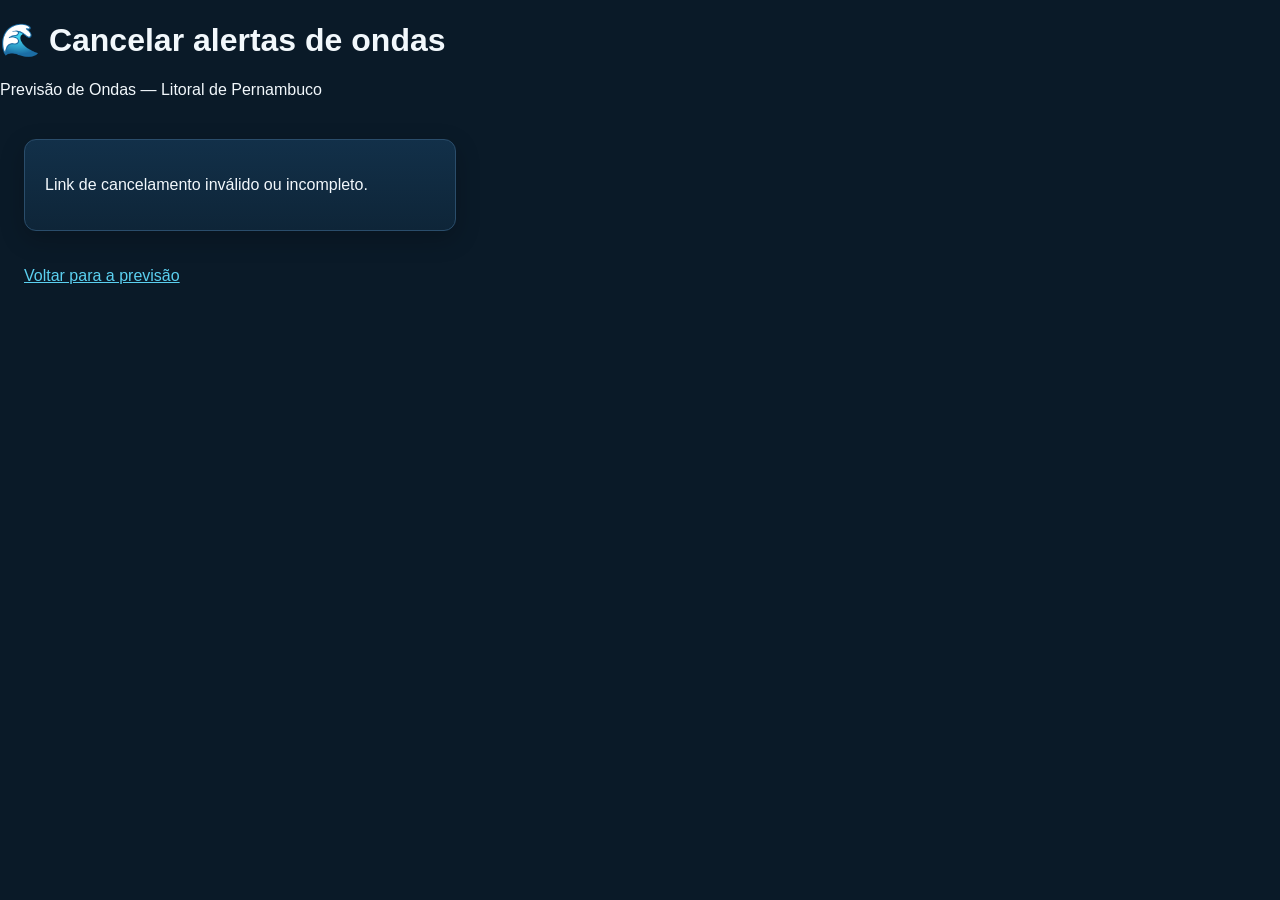
<file: site/unsubscribe.html>
<!DOCTYPE html>
<html lang="pt-BR">
<head>
<meta charset="UTF-8">
<meta name="viewport" content="width=device-width, initial-scale=1.0">
<meta name="theme-color" content="#0a1a28">
<title>Cancelar alertas — Previsão de Ondas PE</title>
<link rel="icon" href="data:image/svg+xml,%3Csvg xmlns='http://www.w3.org/2000/svg' viewBox='0 0 100 100'%3E%3Ctext y='.9em' font-size='90'%3E%F0%9F%8C%8A%3C/text%3E%3C/svg%3E">
<link rel="stylesheet" href="style.css">
</head>
<body>
<header>
  <h1>🌊 Cancelar alertas de ondas</h1>
  <p>Previsão de Ondas — Litoral de Pernambuco</p>
</header>
<main style="padding: 24px; max-width: 480px;">
  <section class="panel" style="padding: 20px;">
    <p id="unsub-status">Processando cancelamento...</p>
  </section>
  <p style="margin-top: 16px;"><a href="index.html" style="color: var(--accent);">Voltar para a previsão</a></p>
</main>
<script src="alerts-config.js"></script>
<script>
(async function () {
  const statusEl = document.getElementById("unsub-status");
  const params = new URLSearchParams(location.search);
  const id = params.get("id");
  const token = params.get("token");

  if (!id || !token) {
    statusEl.textContent = "Link de cancelamento inválido ou incompleto.";
    return;
  }
  if (!window.ALERTS_CONFIG || !window.ALERTS_CONFIG.supabaseUrl || !window.ALERTS_CONFIG.supabaseAnonKey) {
    statusEl.textContent = "Sistema de alertas ainda em configuração. Tente novamente mais tarde.";
    return;
  }

  try {
    const res = await fetch(`${window.ALERTS_CONFIG.supabaseUrl}/rest/v1/rpc/unsubscribe`, {
      method: "POST",
      headers: {
        "Content-Type": "application/json",
        "apikey": window.ALERTS_CONFIG.supabaseAnonKey,
        "Authorization": `Bearer ${window.ALERTS_CONFIG.supabaseAnonKey}`,
      },
      body: JSON.stringify({ p_id: id, p_token: token }),
    });
    if (!res.ok) throw new Error(`HTTP ${res.status}`);
    const result = await res.json();
    statusEl.textContent = result === true
      ? "Cadastro cancelado com sucesso. Você não vai mais receber alertas."
      : "Não foi possível cancelar (link já usado ou inválido).";
  } catch (err) {
    statusEl.textContent = `Erro ao processar o cancelamento (${err.message}). Tente novamente mais tarde.`;
  }
})();
</script>
</body>
</html>
</file>
<file: site/style.css>
:root {
  --bg: #0a1a28;
  --bg-panel: #123049;
  --bg-panel-alt: #0e2538;
  --bg-row-alt: #16354f;
  --border: #2a4d6b;
  --border-strong: #3a6690;
  --text: #f2f8fc;
  --text-dim: #9bb6c9;
  --accent: #5bd0f0;
  --accent-strong: #7ee0ff;
  --day-sep: #3a6690;
  --font-display: "Fraunces", Georgia, "Times New Roman", serif;
  --font-body: "Inter", "Segoe UI", Roboto, Arial, sans-serif;
}

* { box-sizing: border-box; }

body {
  margin: 0;
  font-family: var(--font-body);
  font-variant-numeric: tabular-nums;
  background: var(--bg);
  color: var(--text);
}

/* Cabecalho / hero */
header.hero {
  position: relative;
  min-height: 580px;
  display: flex;
  align-items: flex-end;
  padding: 40px 24px 32px;
  border-bottom: 2px solid var(--border);
  background:
    linear-gradient(180deg, rgba(10, 26, 40, 0.18) 0%, rgba(10, 26, 40, 0.50) 70%, rgba(10, 26, 40, 0.70) 100%),
    url("img/hero-litoral-pe.jpg");
  background-size: cover;
  background-position: center 35%;
  overflow: hidden;
}

.hero-inner {
  position: relative;
  max-width: 720px;
}

.hero-eyebrow {
  margin: 0 0 8px;
  font-size: 0.72rem;
  font-weight: 600;
  letter-spacing: 0.08em;
  text-transform: uppercase;
  color: var(--accent);
}

.hero-title {
  margin: 0 0 12px;
  font-family: var(--font-display);
  font-weight: 600;
  font-size: 2.4rem;
  line-height: 1.12;
  letter-spacing: -0.01em;
  color: var(--text);
}

.hero-meta {
  margin: 0;
  color: var(--text-dim);
  font-size: 0.88rem;
  max-width: 52ch;
}

@media (max-width: 480px) {
  header.hero {
    min-height: 360px;
    padding: 28px 20px 24px;
    background:
      linear-gradient(180deg, rgba(10, 26, 40, 0.32) 0%, rgba(10, 26, 40, 0.72) 70%, rgba(10, 26, 40, 0.92) 100%),
      url("img/hero-litoral-pe.jpg");
    background-size: cover;
    background-position: 85% 38%;
  }
  .hero-title { font-size: 1.65rem; }
}

.place-select-row {
  padding: 16px 24px;
  display: flex;
  gap: 12px;
  align-items: center;
  flex-wrap: wrap;
}

.place-select-row label {
  color: var(--text-dim);
  font-size: 0.85rem;
}

.point-mode-tabs {
  padding: 0;
}

select {
  background: var(--bg-panel);
  color: var(--text);
  border: 1px solid var(--border-strong);
  border-radius: 6px;
  padding: 8px 12px;
  font-size: 0.95rem;
  min-width: 260px;
}

main {
  padding: 0 24px 40px;
  display: flex;
  flex-direction: column;
  gap: 20px;
}

.panel {
  background: linear-gradient(180deg, var(--bg-panel) 0%, var(--bg-panel-alt) 100%);
  border: 1px solid var(--border);
  border-radius: 12px;
  overflow: hidden;
  box-shadow: 0 8px 24px rgba(0,0,0,0.22);
}

.panel-title {
  padding: 12px 18px;
  font-weight: 600;
  font-size: 0.82rem;
  letter-spacing: 0.06em;
  text-transform: uppercase;
  color: var(--accent-strong);
  border-bottom: 1px solid var(--border-strong);
}

.chart-scroll {
  overflow-x: auto;
  overflow-y: hidden;
}

.chart {
  display: flex;
  align-items: flex-end;
  padding: 16px 12px 0;
  min-width: max-content;
  position: relative;
}

.col {
  display: flex;
  flex-direction: column;
  align-items: center;
  width: 34px;
  flex: 0 0 auto;
  padding-bottom: 10px;
  border-right: 1px solid rgba(255,255,255,0.05);
}

.col.day-start {
  border-left: 2px solid var(--day-sep);
}

.bar-track {
  height: 160px;
  display: flex;
  align-items: flex-end;
  justify-content: center;
  width: 100%;
}

.bar {
  width: 100%;
  border-radius: 0;
  transition: opacity 0.15s;
}

.col.is-now {
  background: rgba(255,255,255,0.06);
  box-shadow: inset 1px 0 0 var(--accent-strong), inset -1px 0 0 var(--accent-strong);
}

.bar:hover {
  opacity: 0.75;
}

.value-label {
  font-size: 0.62rem;
  color: var(--text-dim);
  margin-top: 4px;
  height: 14px;
}

.arrow {
  font-size: 0.85rem;
  color: var(--accent);
  margin-top: 2px;
  line-height: 1;
}

.dir-label {
  font-size: 0.58rem;
  font-weight: 600;
  color: var(--accent);
  line-height: 1.2;
}

.time-label {
  font-size: 0.6rem;
  color: var(--text-dim);
  margin-top: 4px;
  white-space: nowrap;
}

.day-labels {
  display: flex;
  padding: 0 12px;
  min-width: max-content;
}

.day-label {
  font-size: 0.72rem;
  font-weight: 700;
  color: var(--text);
  border-left: 2px solid var(--day-sep);
  padding-left: 6px;
  padding-bottom: 6px;
}

.legend {
  display: flex;
  align-items: center;
  gap: 8px;
  padding: 8px 16px 14px;
  font-size: 0.7rem;
  color: var(--text-dim);
  flex-wrap: wrap;
}

.legend .swatch {
  display: inline-block;
  width: 12px;
  height: 12px;
  border-radius: 2px;
  margin-right: 3px;
  vertical-align: middle;
}

.legend-item {
  display: flex;
  align-items: center;
}

footer {
  padding: 16px 24px 32px;
  color: var(--text-dim);
  font-size: 0.75rem;
  border-top: 2px solid var(--border);
}

footer details {
  margin-top: 8px;
}

footer summary {
  cursor: pointer;
  color: var(--accent);
}

.meta-row {
  padding: 0 24px;
  color: var(--text-dim);
  font-size: 0.78rem;
}

.loading, .error {
  padding: 40px 24px;
  color: var(--text-dim);
}

.tide-panel { overflow-x: auto; }

.tide-table {
  border-collapse: collapse;
  font-size: 0.85rem;
  width: 100%;
}

.tide-table th, .tide-table td {
  min-width: 150px;
  border: 1px solid var(--border);
}

.tide-table th {
  text-align: left;
  padding: 10px 14px;
  color: var(--accent-strong);
  font-size: 0.75rem;
  text-transform: uppercase;
  letter-spacing: 0.03em;
  background: var(--bg-panel-alt);
  border-bottom: 2px solid var(--border-strong);
}

.tide-table td {
  padding: 10px 14px;
  white-space: nowrap;
}

.tide-table tr:nth-child(even) td {
  background: var(--bg-row-alt);
}

.tide-icon {
  color: var(--accent);
}

.tabs {
  display: flex;
  gap: 6px;
  padding: 10px 16px 0;
}

.tab-btn {
  background: var(--bg-panel-alt);
  color: var(--text-dim);
  border: 1px solid var(--border);
  border-radius: 6px;
  padding: 6px 12px;
  font-size: 0.78rem;
  cursor: pointer;
}

.tab-btn.active {
  background: var(--accent);
  color: var(--bg);
  border-color: var(--accent);
  font-weight: 700;
}

.credit {
  margin: 12px 0 0;
  color: var(--text-dim);
  font-size: 0.72rem;
}

/* Card de resumo "agora" */
.summary-panel {
  margin: 0 24px;
}

.summary-updated {
  padding: 8px 16px 0;
  font-size: 0.7rem;
  color: var(--text-dim);
}

.stale-warning {
  margin: 8px 16px 0;
  padding: 8px 12px;
  background: rgba(232, 69, 47, 0.18);
  border: 1px solid #e8452f;
  border-radius: 6px;
  color: #ffb4a3;
  font-size: 0.75rem;
  font-weight: 600;
}

.summary-stats-row {
  padding: 14px 16px;
  display: grid;
  grid-template-columns: repeat(8, minmax(90px, 1fr));
  gap: 18px;
}

@media (max-width: 480px) {
  .summary-stats-row { grid-template-columns: repeat(auto-fit, minmax(90px, 1fr)); }
}

.summary-stat .stat-label {
  font-size: 0.65rem;
  text-transform: uppercase;
  letter-spacing: 0.03em;
  color: var(--text-dim);
  margin-bottom: 2px;
}

.summary-stat .stat-value {
  font-family: var(--font-display);
  font-size: 1.3rem;
  font-weight: 600;
  color: var(--text);
}

.summary-stat .stat-sub {
  font-size: 0.68rem;
  color: var(--accent);
}

/* Resumo da semana */
.week-panel { margin: 0 24px; }

#week-strip {
  display: grid;
  grid-auto-flow: column;
}

.week-day {
  text-align: center;
  padding: 16px 10px;
  border-right: 1px solid rgba(255,255,255,0.05);
}

.week-day .wd-label {
  font-size: 0.85rem;
  font-weight: 700;
  color: var(--text);
}

.week-day .wd-range {
  font-family: var(--font-display);
  font-size: 1.3rem;
  font-weight: 600;
  color: var(--accent-strong);
  margin-top: 8px;
}

.week-day .wd-sub {
  font-size: 0.8rem;
  color: var(--accent);
  margin-top: 6px;
}

.week-day .wd-arrow {
  display: inline-block;
  font-size: 0.85rem;
  color: var(--accent);
  margin-right: 2px;
  vertical-align: middle;
}

/* Escala de Ondas em Pernambuco */
.panel-title-flex {
  display: flex;
  align-items: center;
  justify-content: flex-start;
  flex-wrap: wrap;
  gap: 12px;
  row-gap: 8px;
}

.scale-toggle-btn {
  background: var(--bg-panel-alt);
  color: var(--accent-strong);
  border: 1px solid var(--border-strong);
  border-radius: 6px;
  padding: 6px 12px;
  font-size: 0.72rem;
  font-weight: 700;
  text-transform: none;
  letter-spacing: normal;
  cursor: pointer;
  white-space: nowrap;
}

.scale-toggle-btn:hover,
.scale-toggle-btn.active {
  background: var(--accent);
  color: var(--bg);
  border-color: var(--accent);
}

.sea-condition {
  margin: 0 16px 16px;
  padding: 12px 14px;
  border: 1px solid var(--border-strong);
  border-radius: 8px;
  background: var(--bg-panel-alt);
}

.sea-condition-label {
  font-size: 0.65rem;
  text-transform: uppercase;
  letter-spacing: 0.03em;
  color: var(--text-dim);
}

.sea-condition-value {
  font-family: var(--font-display);
  font-size: 1.7rem;
  font-weight: 600;
  margin-top: 4px;
}

.sea-condition-detail {
  margin-top: 8px;
  display: flex;
  flex-wrap: wrap;
  gap: 6px 16px;
  font-size: 0.72rem;
  color: var(--text-dim);
}

.sea-condition-ref {
  margin-top: 8px;
  font-size: 0.66rem;
  color: var(--text-dim);
  opacity: 0.8;
}

.scale-table-scroll { overflow-x: auto; }

.scale-table {
  border-collapse: collapse;
  font-size: 0.8rem;
  width: 100%;
  margin: 10px 0;
}

.scale-table th, .scale-table td {
  padding: 8px 12px;
  border: 1px solid var(--border);
  white-space: nowrap;
}

.scale-table th {
  text-align: left;
  color: var(--accent-strong);
  font-size: 0.7rem;
  text-transform: uppercase;
  letter-spacing: 0.03em;
  background: var(--bg-panel-alt);
  border-bottom: 2px solid var(--border-strong);
}

.scale-table tr:nth-child(even) td {
  background: var(--bg-row-alt);
}


/* Painel informativo: Sobre / Escala de ondas / Dados e fontes */
.info-panel { margin: 0 24px; }

.info-tabs {
  display: flex;
  flex-wrap: wrap;
  gap: 8px 12px;
  padding: 12px 16px;
}

.info-content {
  padding: 4px 16px 16px;
  border-top: 1px solid var(--border-strong);
  font-size: 0.85rem;
  color: var(--text-dim);
}

.info-content:focus { outline: none; }

.info-content p { margin: 12px 0 0; }

.info-note {
  font-size: 0.75rem;
  opacity: 0.9;
}

.info-subtitle {
  margin: 20px 0 0;
  font-size: 0.82rem;
  letter-spacing: 0.06em;
  text-transform: uppercase;
  color: var(--accent-strong);
  scroll-margin-top: 16px;
}

.info-subtitle + p { margin-top: 6px; }

.info-return { margin-top: 12px; }

.alerts-aviso-link {
  margin: 0;
  font-size: 0.82rem;
  color: var(--text-dim);
}

.alerts-aviso-link a { color: var(--accent); }

/* Alertas de ondas (cadastro) */
.alerts-panel { margin: 0 24px; }

.alerts-body {
  padding: 12px 16px 16px;
  font-size: 0.85rem;
  color: var(--text-dim);
}

.alerts-body > p:first-child { margin-top: 0; }

.alerts-form {
  display: flex;
  flex-direction: column;
  gap: 12px;
  margin-top: 12px;
}

.alerts-field {
  display: flex;
  flex-direction: column;
  gap: 4px;
  font-size: 0.8rem;
  color: var(--text-dim);
}

.alerts-field input,
.alerts-field select {
  background: var(--bg-panel-alt);
  color: var(--text);
  border: 1px solid var(--border-strong);
  border-radius: 6px;
  padding: 8px 10px;
  font-size: 0.9rem;
  font-family: inherit;
}

.alerts-fieldset {
  border: 1px solid var(--border);
  border-radius: 8px;
  padding: 10px 12px;
  display: flex;
  flex-direction: column;
  gap: 8px;
}

.alerts-fieldset legend {
  padding: 0 6px;
  font-size: 0.7rem;
  text-transform: uppercase;
  letter-spacing: 0.03em;
  color: var(--accent-strong);
}

.alerts-radio {
  display: flex;
  align-items: center;
  gap: 8px;
  font-size: 0.85rem;
  color: var(--text);
  cursor: pointer;
}

.alerts-consent {
  display: flex;
  align-items: flex-start;
  gap: 8px;
  font-size: 0.75rem;
  color: var(--text-dim);
  line-height: 1.4;
}

.alerts-consent input { margin-top: 3px; }

.alerts-submit-btn {
  align-self: flex-start;
  background: var(--accent);
  color: var(--bg);
  border: none;
  border-radius: 6px;
  padding: 9px 18px;
  font-size: 0.88rem;
  font-weight: 700;
  cursor: pointer;
}

.alerts-submit-btn:hover { background: var(--accent-strong); }
.alerts-submit-btn:disabled { opacity: 0.6; cursor: default; }

.alerts-msg {
  padding: 8px 12px;
  border-radius: 6px;
  font-size: 0.8rem;
}

.alerts-msg-ok {
  background: rgba(79, 209, 90, 0.15);
  border: 1px solid #4fd15a;
  color: #b6f0bc;
}

.alerts-msg-error {
  background: rgba(232, 69, 47, 0.18);
  border: 1px solid #e8452f;
  color: #ffb4a3;
}

.alerts-note {
  margin: 12px 0 0;
  font-size: 0.72rem;
}

/* Grafico de mare (curva suave) */
.tide-graph-wrap {
  position: relative;
  padding: 16px 12px 0;
}

.tide-tooltip {
  position: absolute;
  pointer-events: none;
  background: var(--bg-panel-alt);
  border: 1px solid var(--border-strong);
  border-radius: 6px;
  padding: 6px 10px;
  font-size: 0.72rem;
  color: var(--text);
  white-space: nowrap;
  transform: translate(-50%, -110%);
  display: none;
  z-index: 5;
}
</file>
